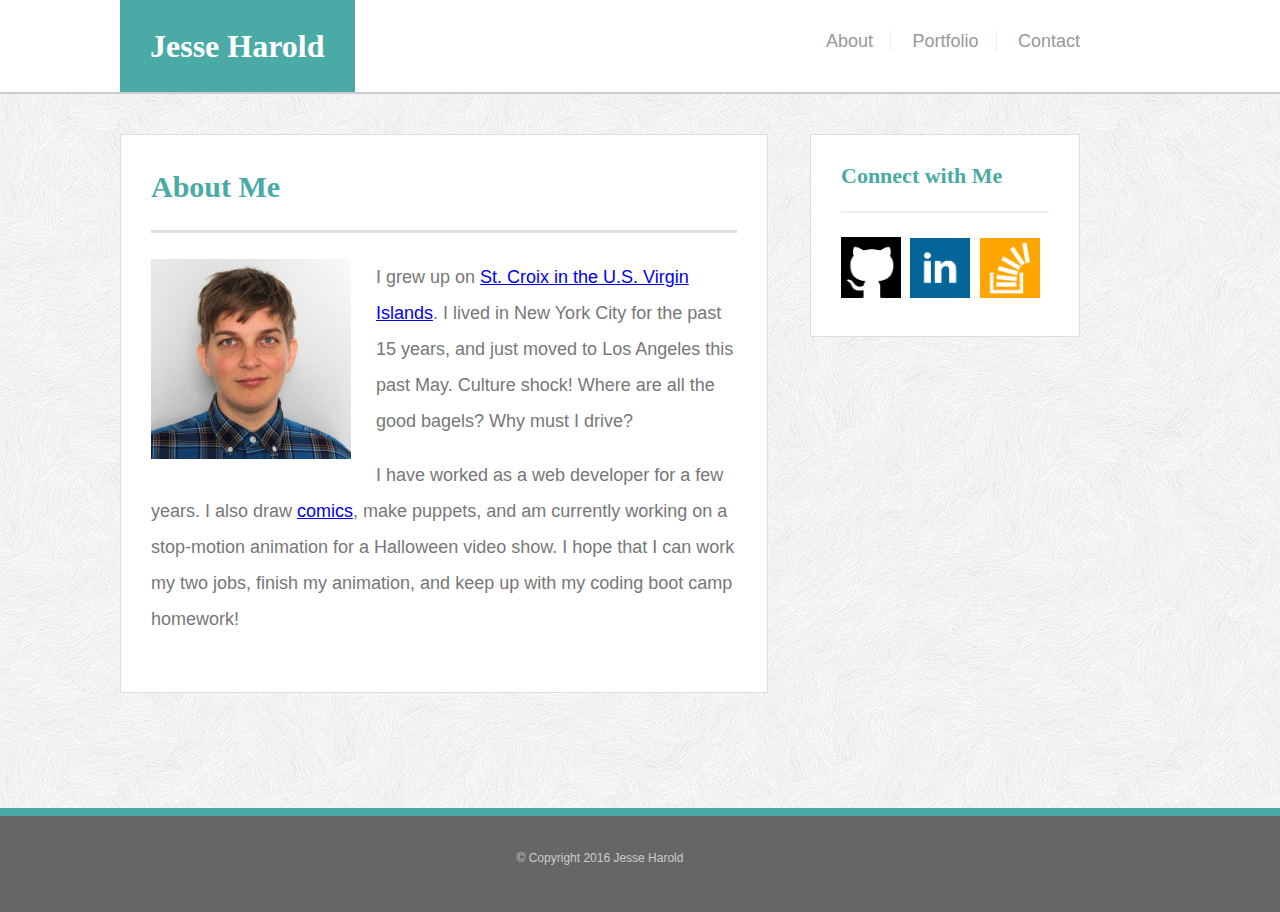
<file: index.html>
<!DOCTYPE html>
<html lang="en">

<head>
  <meta charset="utf-8">
  <title>Jesse Harold Portfolio</title>
  <link rel="stylesheet" type="text/css" href="assets/css/reset.css">
  <link rel="stylesheet" type="text/css" href="assets/css/style.css">
</head>

<body>
  <div class="pagewrapper">
    <!-- top row-->
    <header class="header">
      <div class="container">
        <h1>Jesse Harold</h1>
        <ul class="nav">
          <li><a href="index.html">About</a></li>
          <li><a href="portfolio.html">Portfolio</a></li>
          <li><a href="contact.html">Contact</a></li>
        </ul>
      </div>
    </header>

    <!-- main row-->
    <div class="container">
      <section class="maincontent">
        <h2>About Me</h2>
        <div class="ruler-lg"></div>
        <img alt="Jesse Harold" class="portrait" src="assets/images/harold.jpg">
        <p>
          I grew up on <a href="https://en.wikipedia.org/wiki/Saint_Croix,_U.S._Virgin_Islands" target="_blank">St. Croix in the U.S. Virgin Islands</a>. I lived in New York City for the past 15 years, and just moved to Los Angeles this past May. Culture shock! Where are all the good bagels? Why must I drive?</p>
        <p>
          I have worked as a web developer for a few years. I also draw <a href="http://iknowthings.org" target="_blank">comics</a>, make puppets, and am currently working on a stop-motion animation for a Halloween video show. I hope that I can work my two jobs, finish my animation, and keep up with my coding boot
          camp homework!
        </p>
      </section>
      <aside class="social">
        <h3>Connect with Me</h3>
        <div class="ruler-sm"></div>
        <ul>
          <li>
            <a href="https://github.com/jesseharold" target="_blank"><img alt="GitHub" src="assets/images/github.png"></a>
          </li>
          <li>
            <a href="https://www.linkedin.com/in/jesse-harold-6411135" target="_blank"><img alt="LinkedIn" src="assets/images/linkedin.png"></a>
          </li>
          <li>
            <a href="http://stackoverflow.com/users/6780626/haroldthesquare" target="_blank"><img alt="StackOverflow" src="assets/images/stackoverflow.png"></a>
          </li>
        </ul>
      </aside>
    </div>

  </div>
  <!--pagewrapper-->

  <!-- bottom row-->
  <footer>
    <div class="container">&copy; Copyright 2016 Jesse Harold </div>
  </footer>

</body>

</html>
</file>
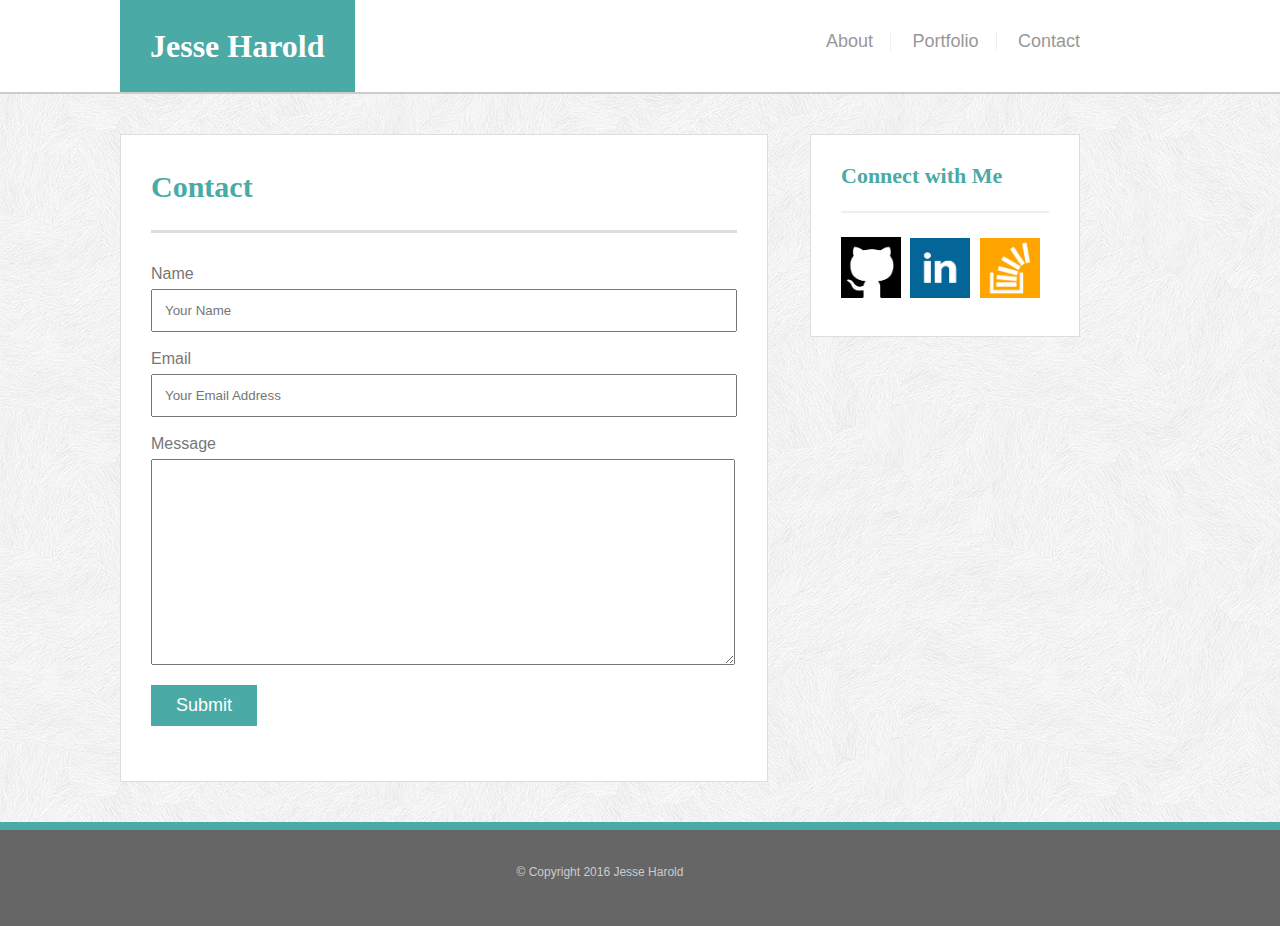
<file: contact.html>
<!DOCTYPE html>
<html lang="en">

<head>
  <meta charset="utf-8">
  <title>Jesse Harold Portfolio</title>
  <link rel="stylesheet" type="text/css" href="assets/css/reset.css">
  <link rel="stylesheet" type="text/css" href="assets/css/style.css">
</head>

<body>
  <div class="pagewrapper">

    <!-- top row-->
    <header class="header">
      <div class="container">
        <h1>Jesse Harold</h1>
        <ul class="nav">
          <li><a href="index.html">About</a></li>
          <li><a href="portfolio.html">Portfolio</a></li>
          <li><a href="contact.html">Contact</a></li>
        </ul>
      </div>
    </header>

    <!-- main row-->
    <div class="container">
      <section class="maincontent">
        <h2>Contact</h2>
        <div class="ruler-lg"></div>
        <p>
          <form class="contactform">
            <label>Name</label><br>
            <input type="text" name="senderName" placeholder="Your Name"><br>
            <label>Email</label><br>
            <input type="text" name="senderEmail" placeholder="Your Email Address"><br>
            <label>Message</label><br>
            <textarea></textarea><br>
            <button type="submit">Submit</button>
          </form>
        </p>
      </section>
      <aside class="social">
        <h3>Connect with Me</h3>
        <div class="ruler-sm"></div>
        <ul>
          <li>
            <a href="https://github.com/jesseharold" target="_blank"><img alt="GitHub" src="assets/images/github.png"></a>
          </li>
          <li>
            <a href="https://www.linkedin.com/in/jesse-harold-6411135" target="_blank"><img alt="LinkedIn" src="assets/images/linkedin.png"></a>
          </li>
          <li>
            <a href="http://stackoverflow.com/users/6780626/haroldthesquare" target="_blank"><img alt="StackOverflow" src="assets/images/stackoverflow.png"></a>
          </li>
        </ul>
      </aside>
    </div>

  </div>
  <!--pagewrapper-->

  <!-- bottom row-->
  <footer>
    <div class="container">&copy; Copyright 2016 Jesse Harold </div>
  </footer>

</body>

</html>
</file>
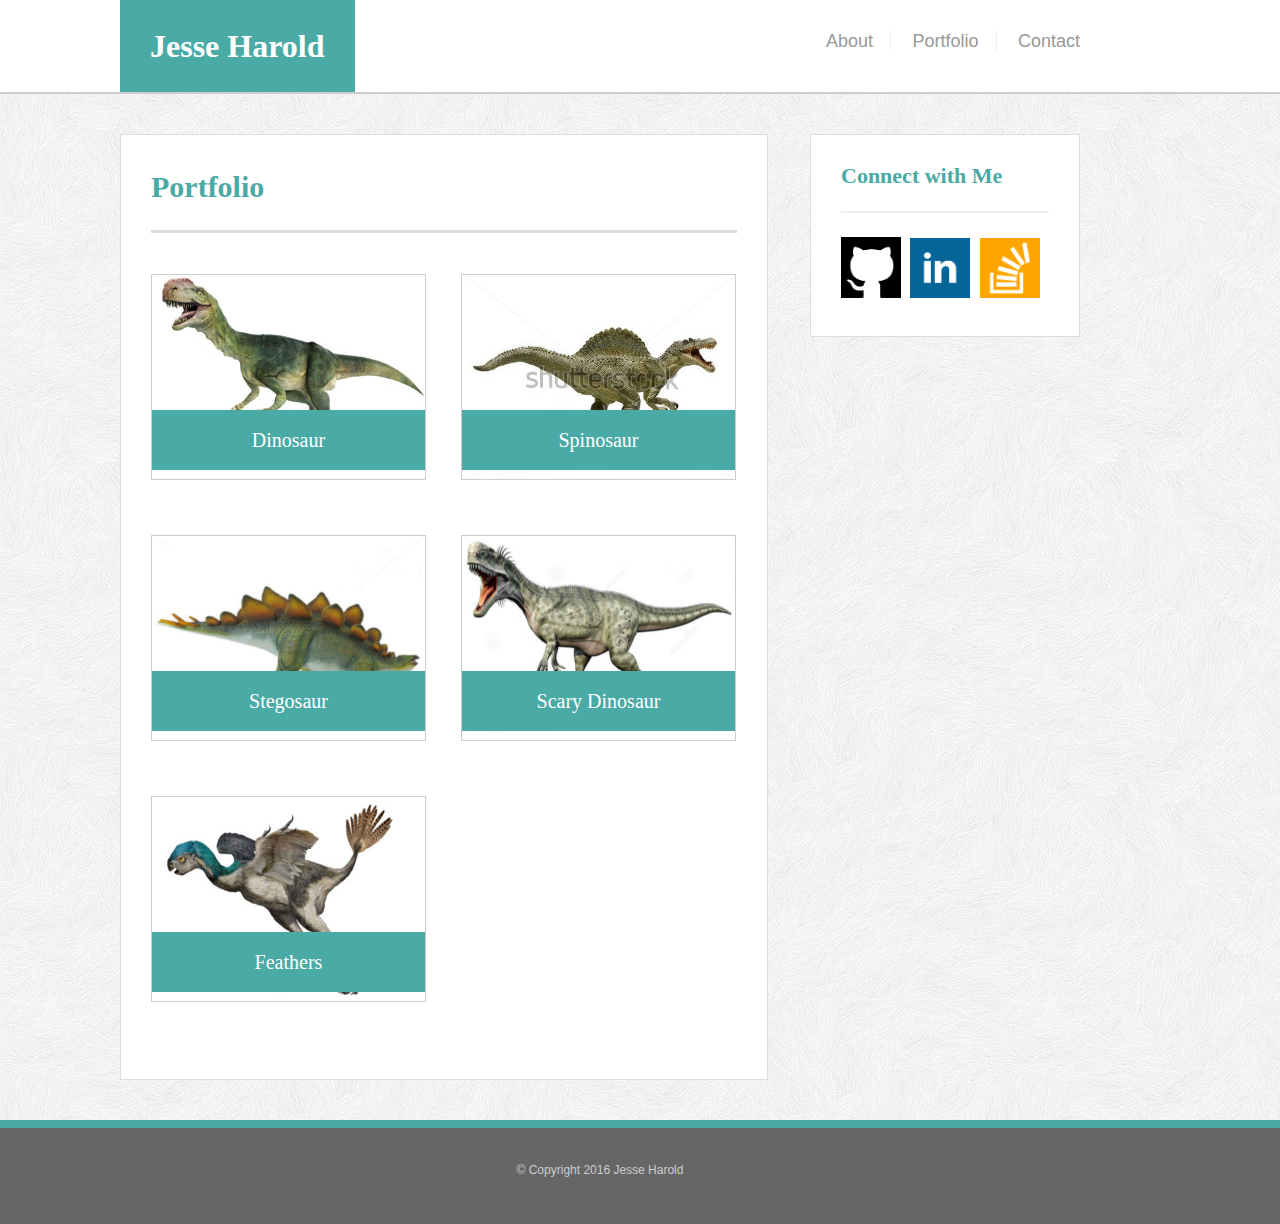
<file: portfolio.html>
<!DOCTYPE html>
<html lang="en">

<head>
  <meta charset="utf-8">
  <title>Jesse Harold Portfolio</title>
  <link rel="stylesheet" type="text/css" href="assets/css/reset.css">
  <link rel="stylesheet" type="text/css" href="assets/css/style.css">
</head>

<body>
  <div class="pagewrapper">
    <!-- top row-->
    <header class="header">
      <div class="container">
        <h1>Jesse Harold</h1>
        <ul class="nav">
          <li><a href="index.html">About</a></li>
          <li><a href="portfolio.html">Portfolio</a></li>
          <li><a href="contact.html">Contact</a></li>
        </ul>
      </div>
    </header>

    <!-- main row-->
    <div class="container">
      <section class="maincontent">
        <h2>Portfolio</h2>
        <div class="ruler-lg"></div>
        <div class="port-img-holder">
          <a href="#">
            <img src="assets/images/portfolio-1.jpg" alt="Dinosaur">
            <div class="port-caption">
              Dinosaur
            </div>
          </a>
        </div>
        <div class="port-img-holder">
          <a href="#">
            <img src="assets/images/portfolio-2.jpg" alt="Spinosaur">
            <div class="port-caption">
              Spinosaur
            </div>
          </a>
        </div>
        <div class="port-img-holder">
          <a href="#">
            <img src="assets/images/portfolio-3.jpg" alt="Stegosaur">
            <div class="port-caption">
              Stegosaur
            </div>
          </a>
        </div>
        <div class="port-img-holder">
          <a href="#">
            <img src="assets/images/portfolio-4.jpg" alt="Scary Dinosaur">
            <div class="port-caption">
              Scary Dinosaur
            </div>
          </a>
        </div>
        <div class="port-img-holder">
          <a href="#">
            <img src="assets/images/portfolio-5.jpg" alt="Dinosaur with Feathers">
            <div class="port-caption">
              Feathers
            </div>
          </a>
        </div>

      </section>
      <aside class="social">
        <h3>Connect with Me</h3>
        <div class="ruler-sm"></div>
        <ul>
          <li>
            <a href="https://github.com/jesseharold" target="_blank"><img alt="GitHub" src="assets/images/github.png"></a>
          </li>
          <li>
            <a href="https://www.linkedin.com/in/jesse-harold-6411135" target="_blank"><img alt="LinkedIn" src="assets/images/linkedin.png"></a>
          </li>
          <li>
            <a href="http://stackoverflow.com/users/6780626/haroldthesquare" target="_blank"><img alt="StackOverflow" src="assets/images/stackoverflow.png"></a>
          </li>
        </ul>
      </aside>
    </div>

  </div>
  <!--pagewrapper-->

  <!-- bottom row-->
  <footer>
    <div class="container">&copy; Copyright 2016 Jesse Harold </div>
  </footer>

</body>

</html>
</file>
<file: assets/css/style.css>
body {
  color: #777;
  font-family: 'Arial', 'Helvetica Neue', Helvetica, sans-serif;
  background-image: url("../images/subtle_white_feathers.png");
  background-color: darkgrey;
}


/*the sticky footer requires this - found solution on stack overflow! */

html,
body {
  height: 100%;
}

p {
  font-size: 18px;
  line-height: 200%;
  margin-bottom: 18px;
}


/*this div makes the footer sticky*/


/* I got this code snippet from  Chris Coyier at CSS Tricks.com*/

.pagewrapper {
  min-height: 100%;
  /* equal to footer height */
  margin-bottom: -92px;
}

.pagewrapper:after {
  content: "";
  display: block;
}

.pagewrapper:after {
  height: 92px;
}


/*wrapped each row in a container that has the fixed width and is centered.
 *overflow auto stops the container from collapsing when child elements are floated*/

.container {
  width: 960px;
  margin: 0 120px;
  overflow: auto;
}

.header h1 {
  float: left;
  font-size: 32px;
  background-color: #4aaaa5;
  color: white;
  font-family: 'Georgia', Times, Times New Roman, serif;
  font-weight: bold;
  padding: 30px;
}

ul.nav li {
  display: inline;
  font-size: 18px;
  color: #989898;
  margin: 0;
  padding: 0 17px;
  border-right: 1px solid #eee;
}


/*last nav item doesn't get a bar or space on the right*/

ul.nav li:last-child {
  border-right: 0;
  padding-right: 0;
}

ul.nav {
  float: right;
  color: #777;
  padding: 32px 0;
}

ul.nav li a,
ul.nav li a:active,
ul.nav li a:visited {
  color: #989898;
  text-decoration: none;
}

ul.nav li a:hover {
  color: #4aaaa5;
  text-decoration: underline;
}

.header {
  background-color: white;
  border-bottom: 2px solid #cccccc;
}

h2 {
  color: #4aaaa5;
  font-size: 30px;
  font-family: 'Georgia', Times, Times New Roman, serif;
  font-weight: bold;
}

h3 {
  color: #4aaaa5;
  font-size: 22px;
  font-family: 'Georgia', Times, Times New Roman, serif;
  font-weight: bold;
}

.maincontent {
  clear: both;
  display: block;
  width: 586px;
  float: left;
  border: 1px solid #dddddd;
  margin: 40px 0;
  background-color: #fff;
  padding: 37px 30px;
}

.social {
  float: right;
  display: block;
  width: 208px;
  border: 1px solid #dddddd;
  margin: 40px 0;
  background-color: #fff;
  padding: 30px 30px 35px 30px;
}

div.ruler-lg {
  background-color: #ddd;
  width: 100%;
  height: 3px;
  margin: 28px 0 26px 0;
}

div.ruler-sm {
  background-color: #eee;
  width: 100%;
  height: 2px;
  margin: 24px 0;
}

.social li img {
  width: 60px;
  height: auto;
  margin-right: 5px;
}

.social ul li {
  display: inline;
}


/* adding hover effect to social icons*/

.social li img:hover {
  opacity: .5;
}

img.portrait {
  width: 200px;
  height: auto;
  float: left;
  margin: 0 25px 10px 0;
}

footer {
  clear: both;
  background-color: #666666;
  padding: 36px 0;
  color: #ccc;
  font-size: 12px;
  text-align: center;
  border-top: 8px solid #4aaaa5;
  height: 24px;
}


/* added this to get rid of little scroll arrows that were appearing in chrome */

footer .container {
  overflow: visible;
}


/* Contact Form Styles */

.contactform {
  line-height: 30px;
}

input[type=text] {
  padding: 12px;
  margin-bottom: 12px;
  width: 558px;
}

button[type=submit] {
  padding: 10px 25px;
  margin-top: 10px;
  border: 0;
  background-color: #4aaaa5;
  color: #fff;
  font-size: 18px;
}

textarea {
  width: 578px;
  height: 200px;
}


/* portfolio images styles */

.port-img-holder {
  float: left;
  width: 273px;
  height: 204px;
  overflow: hidden;
  border: 1px #ccc solid;
  margin: 15px 35px 40px 0;
  position: relative;
}

.port-img-holder:nth-child(even) {
  margin-right: 0;
}

.port-img-holder:hover .port-caption {
  opacity: .5;
}

.port-img-holder .port-caption {
  position: absolute;
  top: 135px;
  width: 100%;
  background-color: #4aaaa5;
  color: white;
  text-align: center;
  padding: 20px 0;
  font-size: 20px;
  font-family: 'Georgia', Times, 'Times New Roman', serif;
}
</file>
